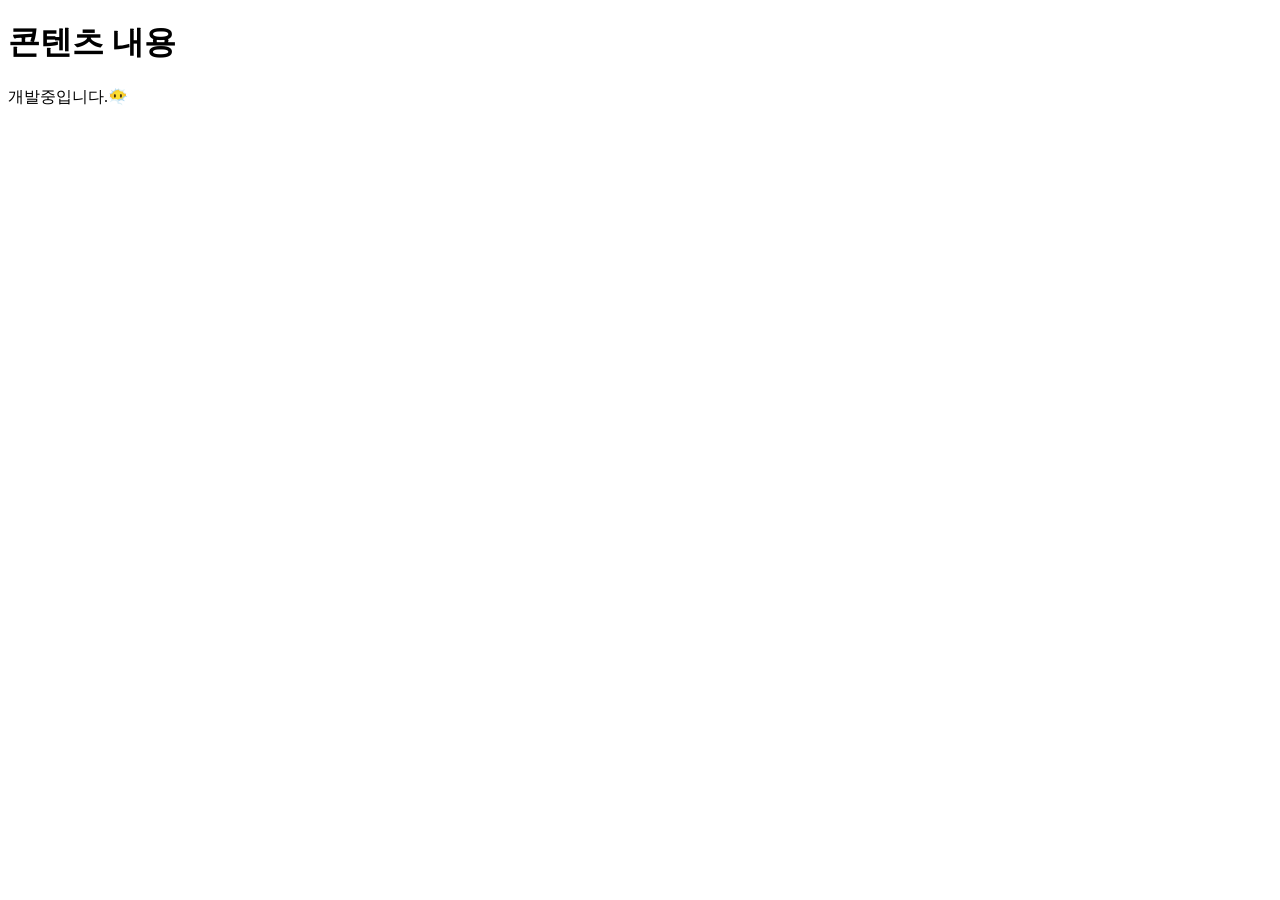
<file: blogdemo/src/main/resources/templates/index.html>
<!DOCTYPE html>
<html xmlns="http://www.w3.org/1999/xhtml"
      xmlns:th="https://www.thymeleaf.org"
      xmlns:layout="http://www.ultraq.net.nz/web/thymeleaf/layout"
      layout:decorate="~{layout}">
<head>
    <title layout:replace="pageTitle">홈페이지</title>
</head>
<body>
<div layout:fragment="content">
    <h1>콘텐츠 내용</h1>
    <p>개발중입니다.😶‍🌫️</p>
</div>
</body>
</html>
</file>
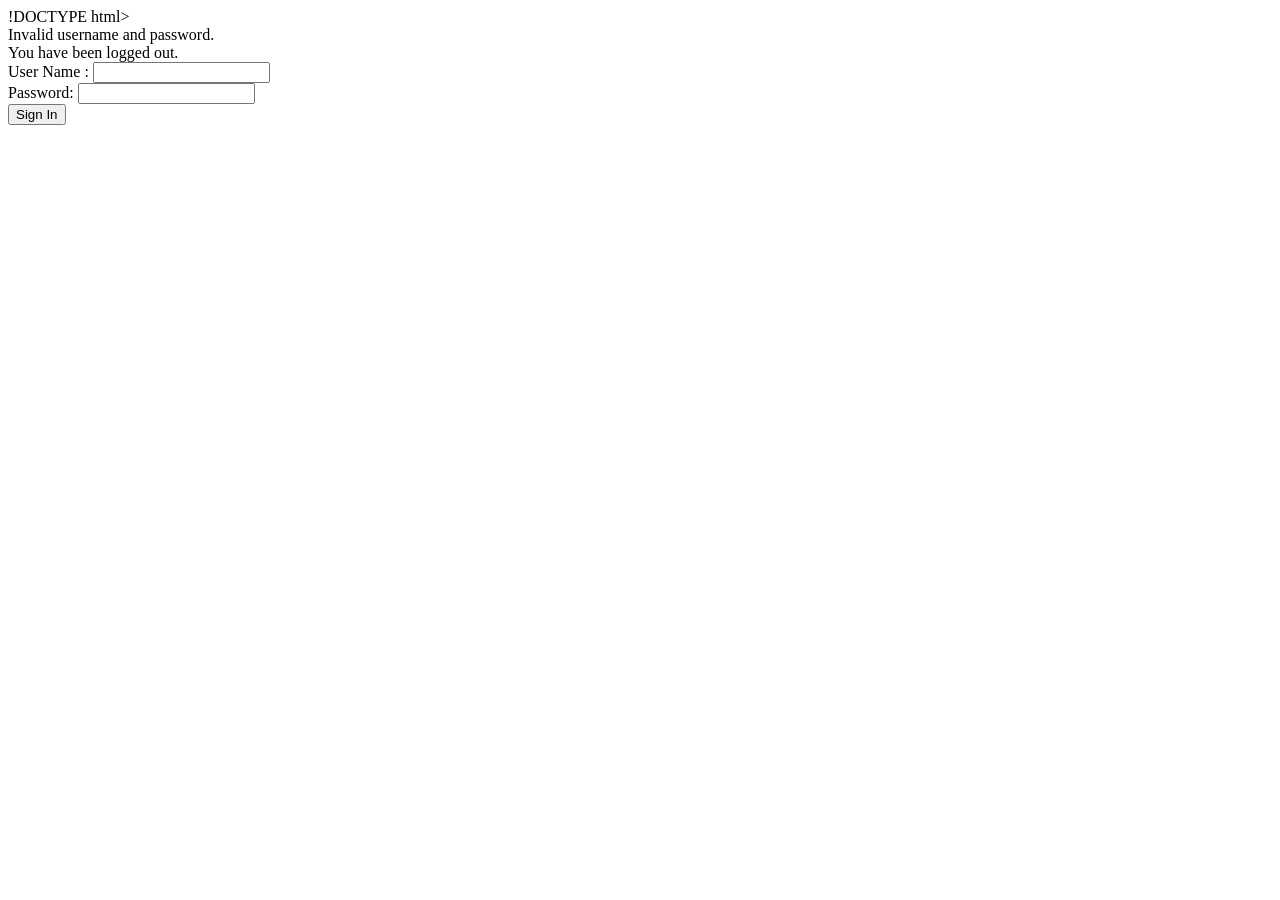
<file: blogdemo/src/main/resources/templates/login.html>
!DOCTYPE html>
<html xmlns="http://www.w3.org/1999/xhtml" xmlns:th="https://www.thymeleaf.org">
<head>
    <title>Spring Security Example </title>
</head>
<body>
<div th:if="${param.error}">
    Invalid username and password.
</div>
<div th:if="${param.logout}">
    You have been logged out.
</div>
<form th:action="@{/login}" method="post">
    <div><label> User Name : <input type="text" name="username"/> </label></div>
    <div><label> Password: <input type="password" name="password"/> </label></div>
    <div><input type="submit" value="Sign In"/></div>
</form>
</body>
</html>
</file>
